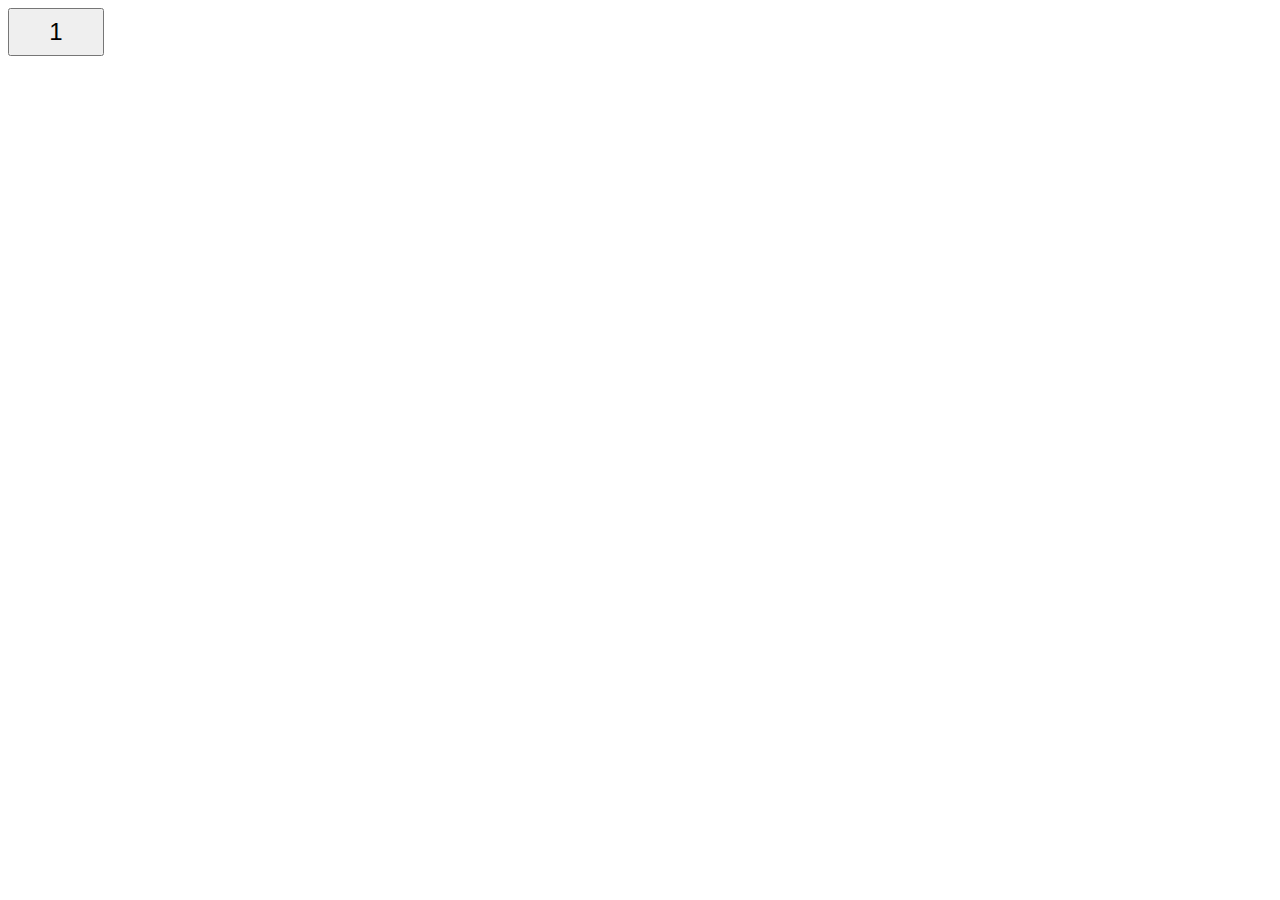
<file: DOM_example/index.html>
<!-- Enter your HTML code here -->
<!DOCTYPE html>
<html>
    <head>
        <meta charset="utf-8">
        <title>Button</title>
        <link rel="stylesheet" href="css/button.css" type="text/css">
    </head>
    <body>
        <button id="btn" class="button">1</button>
        <script src="js/button.js" type="text/javascript"></script>
    </body>
</html>
</file>
<file: DOM_example/css/button.css>
.button {
  width: 96px;
  height: 48px;
  font-size: 24px;
}
</file>
